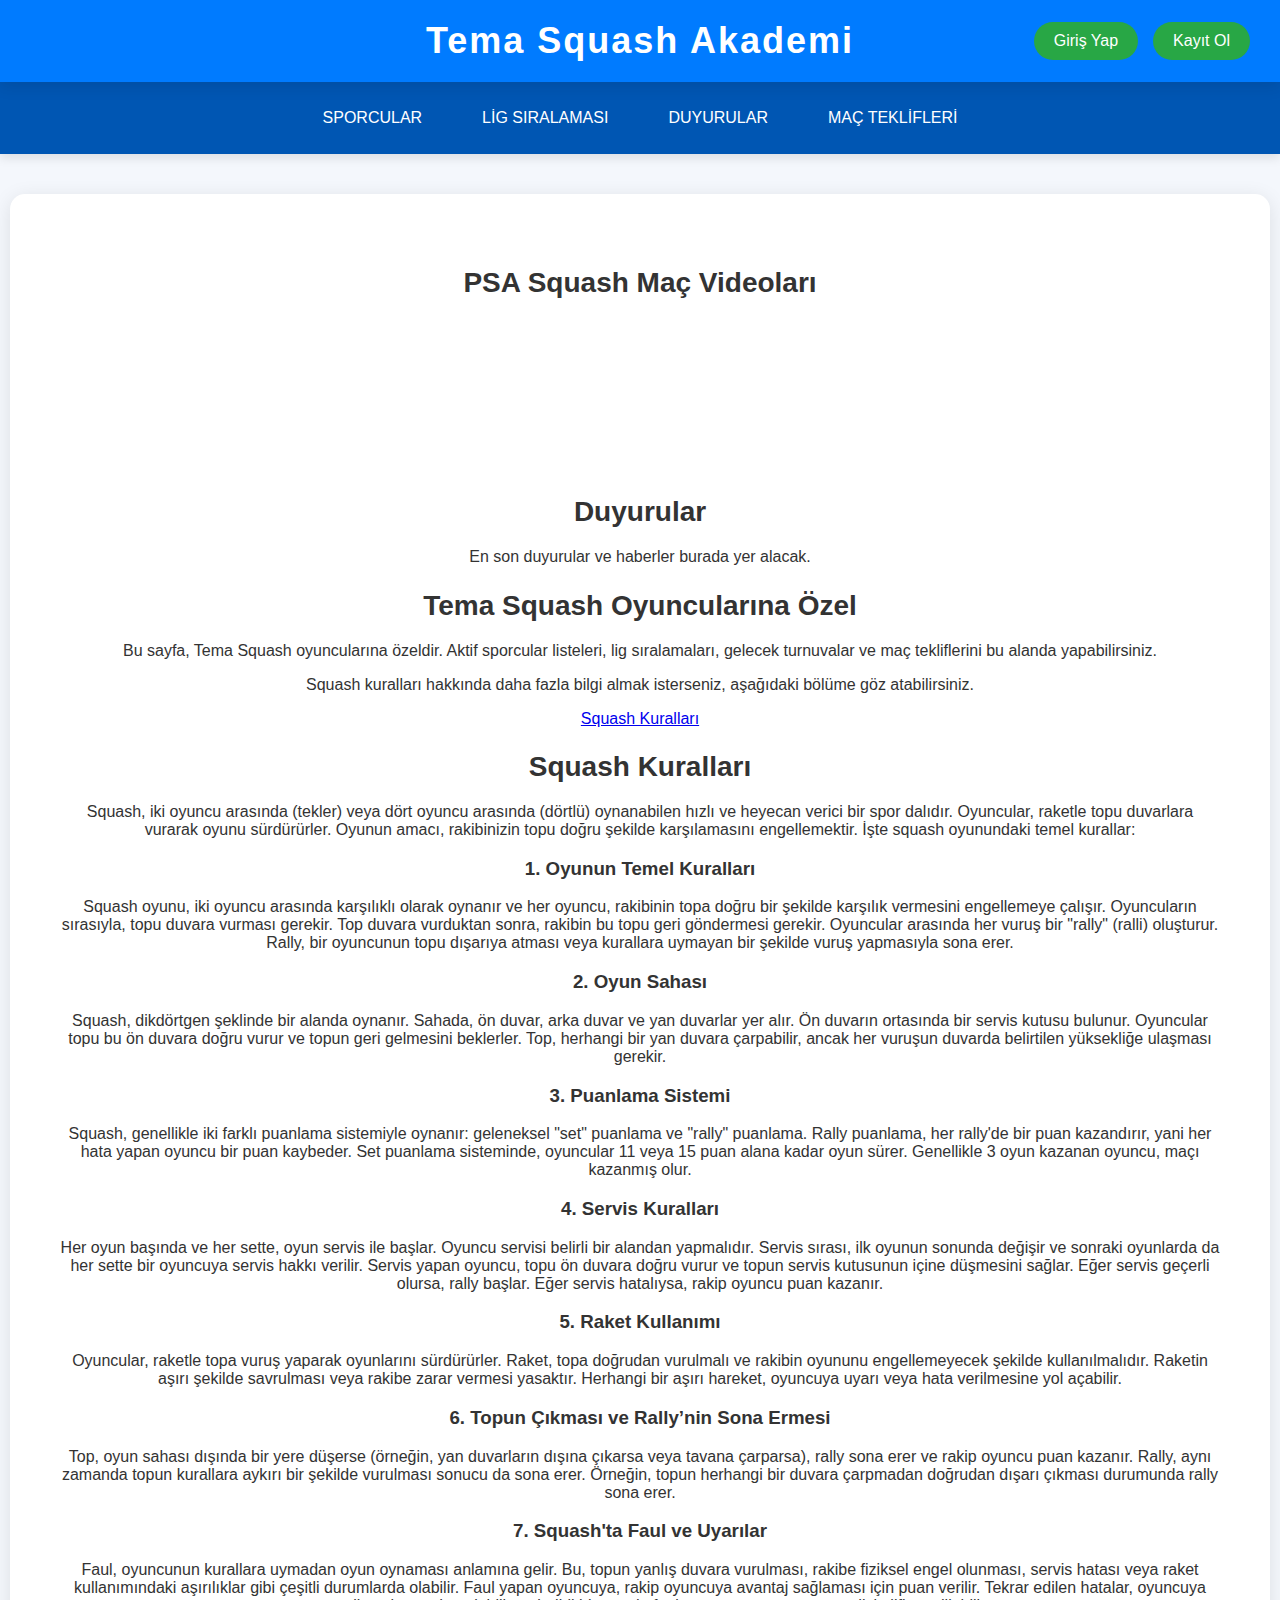
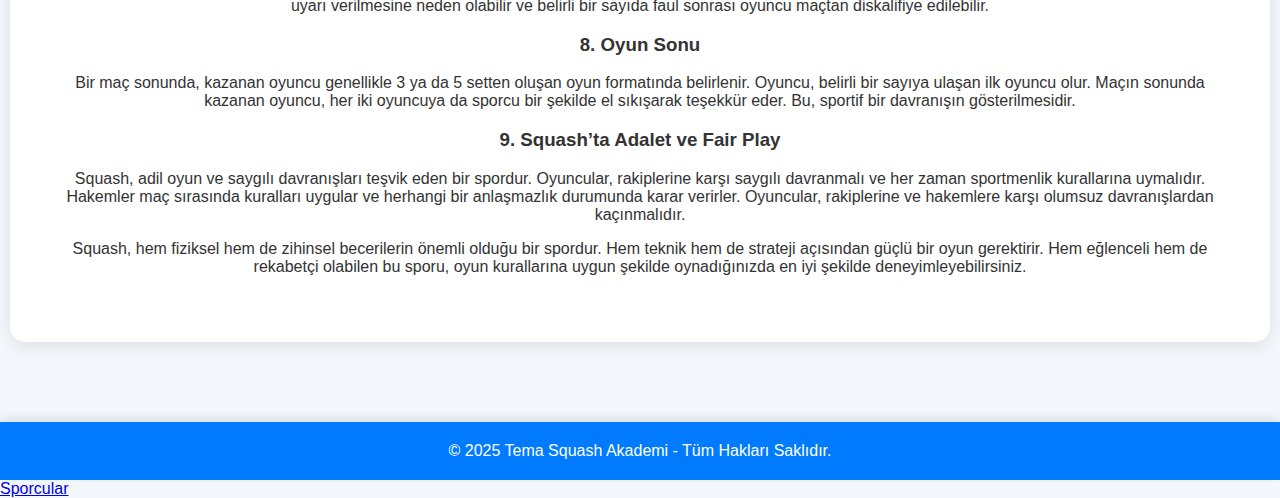
<file: index.html>
<!DOCTYPE html>
<html lang="tr">
<head>
    <meta charset="UTF-8">
    <meta name="viewport" content="width=device-width, initial-scale=1.0">
    <title>Tema Squash Akademi</title>
    <link rel="stylesheet" href="style.css">
</head>
<body>
    <header>
        <h1>Tema Squash Akademi</h1>
        <div class="auth-buttons">
            <a href="login.html">Giriş Yap</a>
            <a href="register.html">Kayıt Ol</a>
        </div>
    </header>
    <nav>
        <a href="sporcular.html">Sporcular</a>
        <a href="#lig">Lig Sıralaması</a>
        <a href="#duyurular">Duyurular</a>
        <a href="#mac">Maç Teklifleri</a>
    </nav>
    <div class="main-container">
        <img src="squash-left.jpeg" alt="Squash Görseli" class="side-image left-image">
        <div class="content">
            <section id="psa-videos">
                <h2>PSA Squash Maç Videoları</h2>
                <div class="video-container">
                    <iframe src="https://www.youtube.com/watch?v=ahVlCNuOgnM" frameborder="0" allow="accelerometer; autoplay; encrypted-media; gyroscope; picture-in-picture" allowfullscreen></iframe>
                    <iframe src="https://www.youtube.com/watch?v=zPFRpMClhf4" frameborder="0" allow="accelerometer; autoplay; encrypted-media; gyroscope; picture-in-picture" allowfullscreen></iframe>
                </div>
            </section>
            <section id="duyurular">
                <h2>Duyurular</h2>
                <p>En son duyurular ve haberler burada yer alacak.</p>
            </section>
            <section id="oyuncu-bilgi">
                <h2>Tema Squash Oyuncularına Özel</h2>
                <p>Bu sayfa, Tema Squash oyuncularına özeldir. Aktif sporcular listeleri, lig sıralamaları, gelecek turnuvalar ve maç tekliflerini bu alanda yapabilirsiniz.</p>
                <p>Squash kuralları hakkında daha fazla bilgi almak isterseniz, aşağıdaki bölüme göz atabilirsiniz.</p>
                <a href="#squash-kurallari">Squash Kuralları</a>
            </section>
            <section id="squash-kurallari">
                <h2>Squash Kuralları</h2>
                <p>Squash, iki oyuncu arasında (tekler) veya dört oyuncu arasında (dörtlü) oynanabilen hızlı ve heyecan verici bir spor dalıdır. Oyuncular, raketle topu duvarlara vurarak oyunu sürdürürler. Oyunun amacı, rakibinizin topu doğru şekilde karşılamasını engellemektir. İşte squash oyunundaki temel kurallar:</p>
                
                <h3>1. Oyunun Temel Kuralları</h3>
                <p>Squash oyunu, iki oyuncu arasında karşılıklı olarak oynanır ve her oyuncu, rakibinin topa doğru bir şekilde karşılık vermesini engellemeye çalışır. Oyuncuların sırasıyla, topu duvara vurması gerekir. Top duvara vurduktan sonra, rakibin bu topu geri göndermesi gerekir. Oyuncular arasında her vuruş bir "rally" (ralli) oluşturur. Rally, bir oyuncunun topu dışarıya atması veya kurallara uymayan bir şekilde vuruş yapmasıyla sona erer.</p>
                
                <h3>2. Oyun Sahası</h3>
                <p>Squash, dikdörtgen şeklinde bir alanda oynanır. Sahada, ön duvar, arka duvar ve yan duvarlar yer alır. Ön duvarın ortasında bir servis kutusu bulunur. Oyuncular topu bu ön duvara doğru vurur ve topun geri gelmesini beklerler. Top, herhangi bir yan duvara çarpabilir, ancak her vuruşun duvarda belirtilen yüksekliğe ulaşması gerekir.</p>
            
                <h3>3. Puanlama Sistemi</h3>
                <p>Squash, genellikle iki farklı puanlama sistemiyle oynanır: geleneksel "set" puanlama ve "rally" puanlama. Rally puanlama, her rally'de bir puan kazandırır, yani her hata yapan oyuncu bir puan kaybeder. Set puanlama sisteminde, oyuncular 11 veya 15 puan alana kadar oyun sürer. Genellikle 3 oyun kazanan oyuncu, maçı kazanmış olur.</p>
                
                <h3>4. Servis Kuralları</h3>
                <p>Her oyun başında ve her sette, oyun servis ile başlar. Oyuncu servisi belirli bir alandan yapmalıdır. Servis sırası, ilk oyunun sonunda değişir ve sonraki oyunlarda da her sette bir oyuncuya servis hakkı verilir. Servis yapan oyuncu, topu ön duvara doğru vurur ve topun servis kutusunun içine düşmesini sağlar. Eğer servis geçerli olursa, rally başlar. Eğer servis hatalıysa, rakip oyuncu puan kazanır.</p>
            
                <h3>5. Raket Kullanımı</h3>
                <p>Oyuncular, raketle topa vuruş yaparak oyunlarını sürdürürler. Raket, topa doğrudan vurulmalı ve rakibin oyununu engellemeyecek şekilde kullanılmalıdır. Raketin aşırı şekilde savrulması veya rakibe zarar vermesi yasaktır. Herhangi bir aşırı hareket, oyuncuya uyarı veya hata verilmesine yol açabilir.</p>
            
                <h3>6. Topun Çıkması ve Rally’nin Sona Ermesi</h3>
                <p>Top, oyun sahası dışında bir yere düşerse (örneğin, yan duvarların dışına çıkarsa veya tavana çarparsa), rally sona erer ve rakip oyuncu puan kazanır. Rally, aynı zamanda topun kurallara aykırı bir şekilde vurulması sonucu da sona erer. Örneğin, topun herhangi bir duvara çarpmadan doğrudan dışarı çıkması durumunda rally sona erer.</p>
            
                <h3>7. Squash'ta Faul ve Uyarılar</h3>
                <p>Faul, oyuncunun kurallara uymadan oyun oynaması anlamına gelir. Bu, topun yanlış duvara vurulması, rakibe fiziksel engel olunması, servis hatası veya raket kullanımındaki aşırılıklar gibi çeşitli durumlarda olabilir. Faul yapan oyuncuya, rakip oyuncuya avantaj sağlaması için puan verilir. Tekrar edilen hatalar, oyuncuya uyarı verilmesine neden olabilir ve belirli bir sayıda faul sonrası oyuncu maçtan diskalifiye edilebilir.</p>
            
                <h3>8. Oyun Sonu</h3>
                <p>Bir maç sonunda, kazanan oyuncu genellikle 3 ya da 5 setten oluşan oyun formatında belirlenir. Oyuncu, belirli bir sayıya ulaşan ilk oyuncu olur. Maçın sonunda kazanan oyuncu, her iki oyuncuya da sporcu bir şekilde el sıkışarak teşekkür eder. Bu, sportif bir davranışın gösterilmesidir.</p>
            
                <h3>9. Squash’ta Adalet ve Fair Play</h3>
                <p>Squash, adil oyun ve saygılı davranışları teşvik eden bir spordur. Oyuncular, rakiplerine karşı saygılı davranmalı ve her zaman sportmenlik kurallarına uymalıdır. Hakemler maç sırasında kuralları uygular ve herhangi bir anlaşmazlık durumunda karar verirler. Oyuncular, rakiplerine ve hakemlere karşı olumsuz davranışlardan kaçınmalıdır.</p>
            
                <p>Squash, hem fiziksel hem de zihinsel becerilerin önemli olduğu bir spordur. Hem teknik hem de strateji açısından güçlü bir oyun gerektirir. Hem eğlenceli hem de rekabetçi olabilen bu sporu, oyun kurallarına uygun şekilde oynadığınızda en iyi şekilde deneyimleyebilirsiniz.</p>
            </section>
        </div>
        <img src="squash-right.jpeg" alt="Squash Görseli" class="side-image right-image">
    </div>
    <footer>
        <p>&copy; 2025 Tema Squash Akademi - Tüm Hakları Saklıdır.</p>
    </footer>
    <script src="script.js"></script>
    <a href="sporcular.html">Sporcular</a>
</body>
</html>
</file>
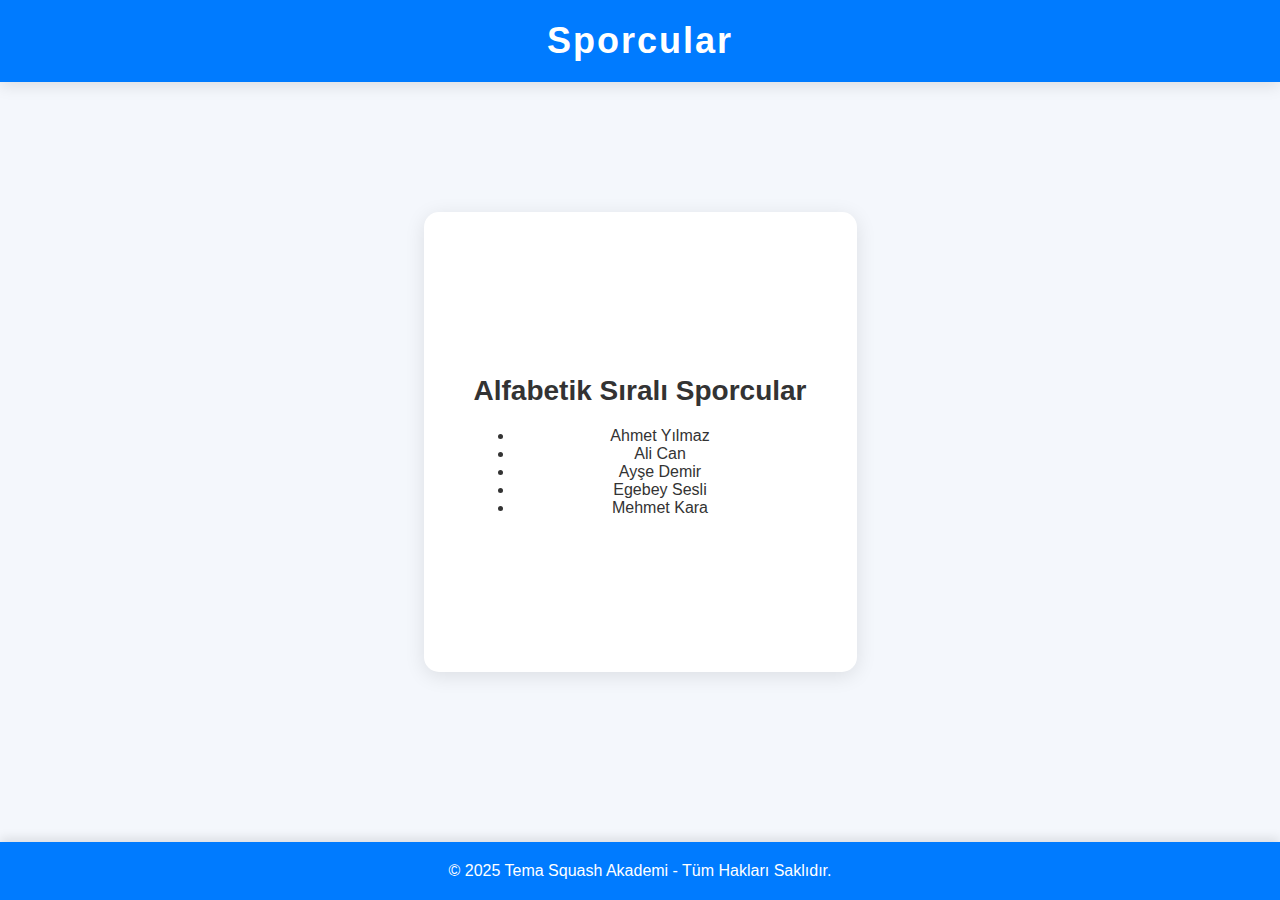
<file: sporcular.html>
<!DOCTYPE html>
<html lang="tr">
<head>
    <meta charset="UTF-8">
    <meta name="viewport" content="width=device-width, initial-scale=1.0">
    <title>Sporcular - Tema Squash Akademi</title>
    <link rel="stylesheet" href="style.css">
</head>
<body>
    <header>
        <h1>Sporcular</h1>
    </header>
    <div class="main-container">
        <div class="content">
            <h2>Alfabetik Sıralı Sporcular</h2>
            <ul id="sporcular-listesi"></ul>
        </div>
    </div>
    <footer>
        <p>&copy; 2025 Tema Squash Akademi - Tüm Hakları Saklıdır.</p>
    </footer>
    <script src="script.js"></script>
</body>
</html>
</file>
<file: style.css>
/* Genel Stil */
body {
    font-family: 'Segoe UI', Tahoma, Geneva, Verdana, sans-serif;
    margin: 0;
    padding: 0;
    background-color: #f4f7fc;
    color: #333;
    display: flex;
    flex-direction: column;
    justify-content: space-between;
    min-height: 100vh;
}

/* Header */
header {
    background-color: #007bff;  /* Canlı mavi */
    color: white;
    text-align: center;
    padding: 20px 0;
    box-shadow: 0 4px 15px rgba(0, 0, 0, 0.1);
    position: relative;
}

header h1 {
    margin: 0;
    font-size: 36px;
    letter-spacing: 2px;
}

/* Menü */
nav {
    display: flex;
    justify-content: center;
    background-color: #0056b3;  /* Mavi */
    padding: 15px 0;
    box-shadow: 0 4px 10px rgba(0, 0, 0, 0.1);
    flex-wrap: wrap; /* Mobil uyumluluk */
}

nav a {
    color: white;
    padding: 12px 20px;
    text-decoration: none;
    text-transform: uppercase;
    border-radius: 5px;
    margin: 0 10px;
    transition: background-color 0.3s, transform 0.3s;
    font-size: 16px;
}

nav a:hover {
    background-color: #003f7f;  /* Koyu mavi */
    transform: scale(1.05);
}

/* Header'deki Butonlar */
.auth-buttons {
    position: absolute;
    right: 30px;
    top: 50%;
    transform: translateY(-50%);
    display: flex;
    gap: 15px;
}

.auth-buttons a {
    background-color: #28a745;
    color: white;
    padding: 10px 20px;
    border-radius: 25px;
    text-decoration: none;
    font-size: 16px;
    display: inline-block;
    transition: background-color 0.3s, transform 0.3s;
}

.auth-buttons a:hover {
    background-color: #218838;
    transform: scale(1.05);
}

/* İçerik Alanı */
.main-container {
    display: flex;
    flex-direction: row;
    justify-content: center;
    align-items: center;
    max-width: 1200px;
    margin: 40px auto;
    padding: 30px;
    background: white;
    border-radius: 15px;
    box-shadow: 0 4px 20px rgba(0, 0, 0, 0.1);
    min-height: 400px;
    flex-wrap: wrap; /* Mobil uyumluluk */
}

.content {
    flex: 1;
    padding: 20px;
    text-align: center;
}

.content h2 {
    font-size: 28px;
    margin-bottom: 20px;
}

.section {
    background: #f8f9fa;
    padding: 20px;
    margin-bottom: 20px;
    border-radius: 10px;
    box-shadow: 0 2px 8px rgba(0, 0, 0, 0.1);
}

/* Görseller */
.side-image {
    width: 150px;
    height: auto;
    position: absolute;
    top: 50%;
    transform: translateY(-50%);
}

.left-image {
    left: -170px;
}

.right-image {
    right: -170px;
}

/* Footer */
footer {
    background-color: #007bff;
    color: white;
    text-align: center;
    padding: 20px 0;
    margin-top: 40px;
    box-shadow: 0 -4px 10px rgba(0, 0, 0, 0.1);
}

footer p {
    margin: 0;
}

/* Mobil uyumluluk */
@media (max-width: 768px) {
    .main-container {
        flex-direction: column;
        padding: 20px;
    }

    .content {
        padding: 15px;
    }

    nav a {
        padding: 10px 15px;
        font-size: 14px;
    }

    header h1 {
        font-size: 28px;
    }

    .auth-buttons {
        position: static;
        transform: none;
        margin-top: 20px;
        justify-content: center;
    }

    .auth-buttons a {
        margin: 5px;
    }
    /* Genel Stil Ayarları */
body {
    font-family: Arial, sans-serif;
    margin: 0;
    padding: 0;
    background-color: #f4f4f4;
}

header {
    background-color: #2a2a2a;
    color: white;
    padding: 15px;
    text-align: center;
}

nav {
    background-color: #333;
    text-align: center;
    padding: 10px;
}

nav a {
    color: white;
    text-decoration: none;
    padding: 10px 20px;
    margin: 0 10px;
}

nav a:hover {
    background-color: #575757;
}

.main-container {
    display: flex;
    justify-content: space-between;
    margin: 20px;
}

.content {
    flex: 1;
    padding: 20px;
}

.side-image {
    width: 300px;
    height: auto;
}

h2 {
    color: #333;
}

section {
    margin-bottom: 40px;
}

/* PSA Videos */
.video-container iframe {
    width: 48%;
    margin-right: 2%;
    height: 300px;
}

.video-container iframe:last-child {
    margin-right: 0;
}

/* Squash Kuralları */
#squash-kurallari {
    background-color: #eaeaea;
    padding: 15px;
    border-radius: 5px;
}
}
</file>
